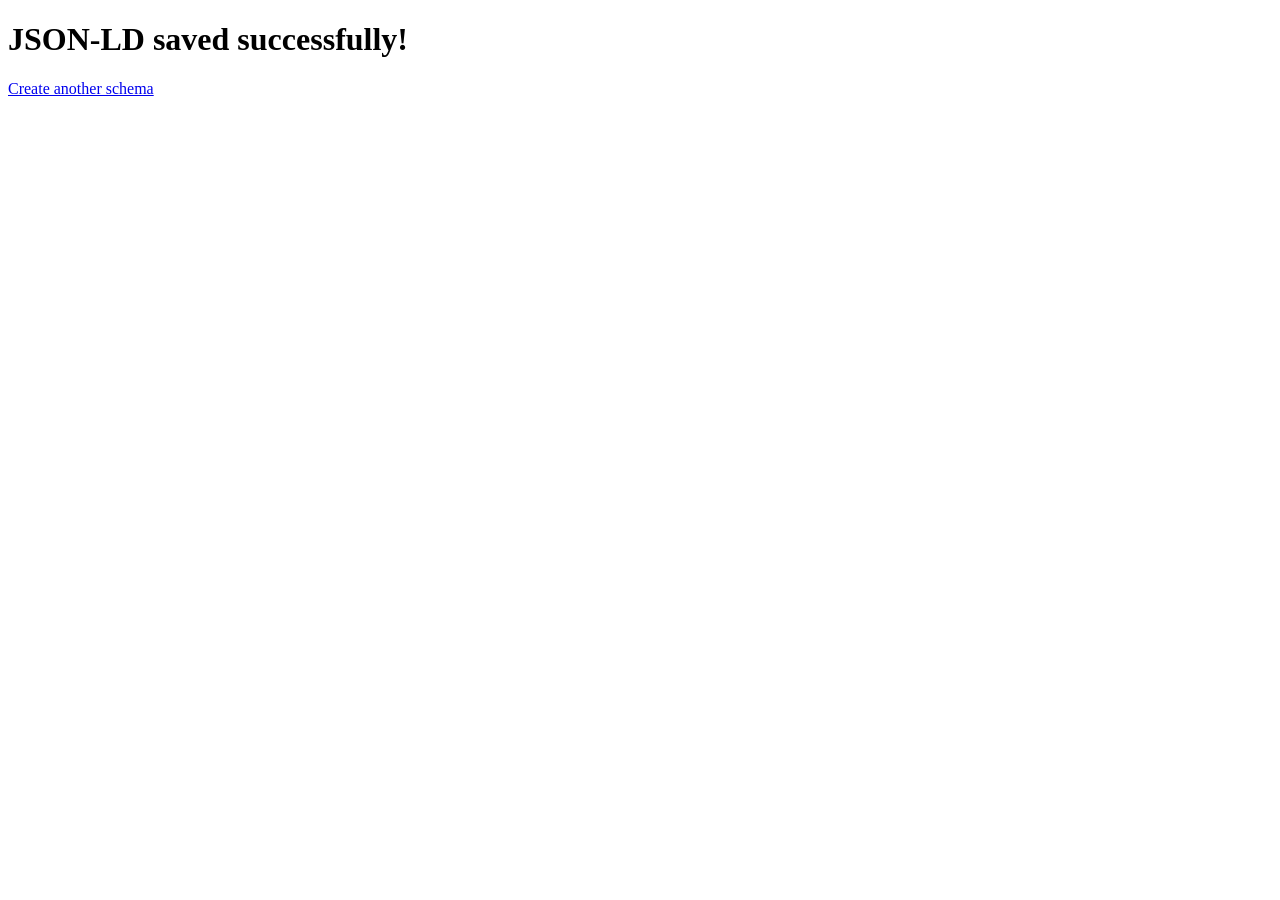
<file: sajilo_drop/dropbox/templates/success.html>
<!DOCTYPE html>
<html lang="en">
<head>
    <meta charset="UTF-8">
    <title>Success</title>
</head>

<body>

    <h1>JSON-LD saved successfully!</h1>

    <a href="{% url 'create_jsonld' %}">
        Create another schema
    </a>

</body>
</html>
</file>
